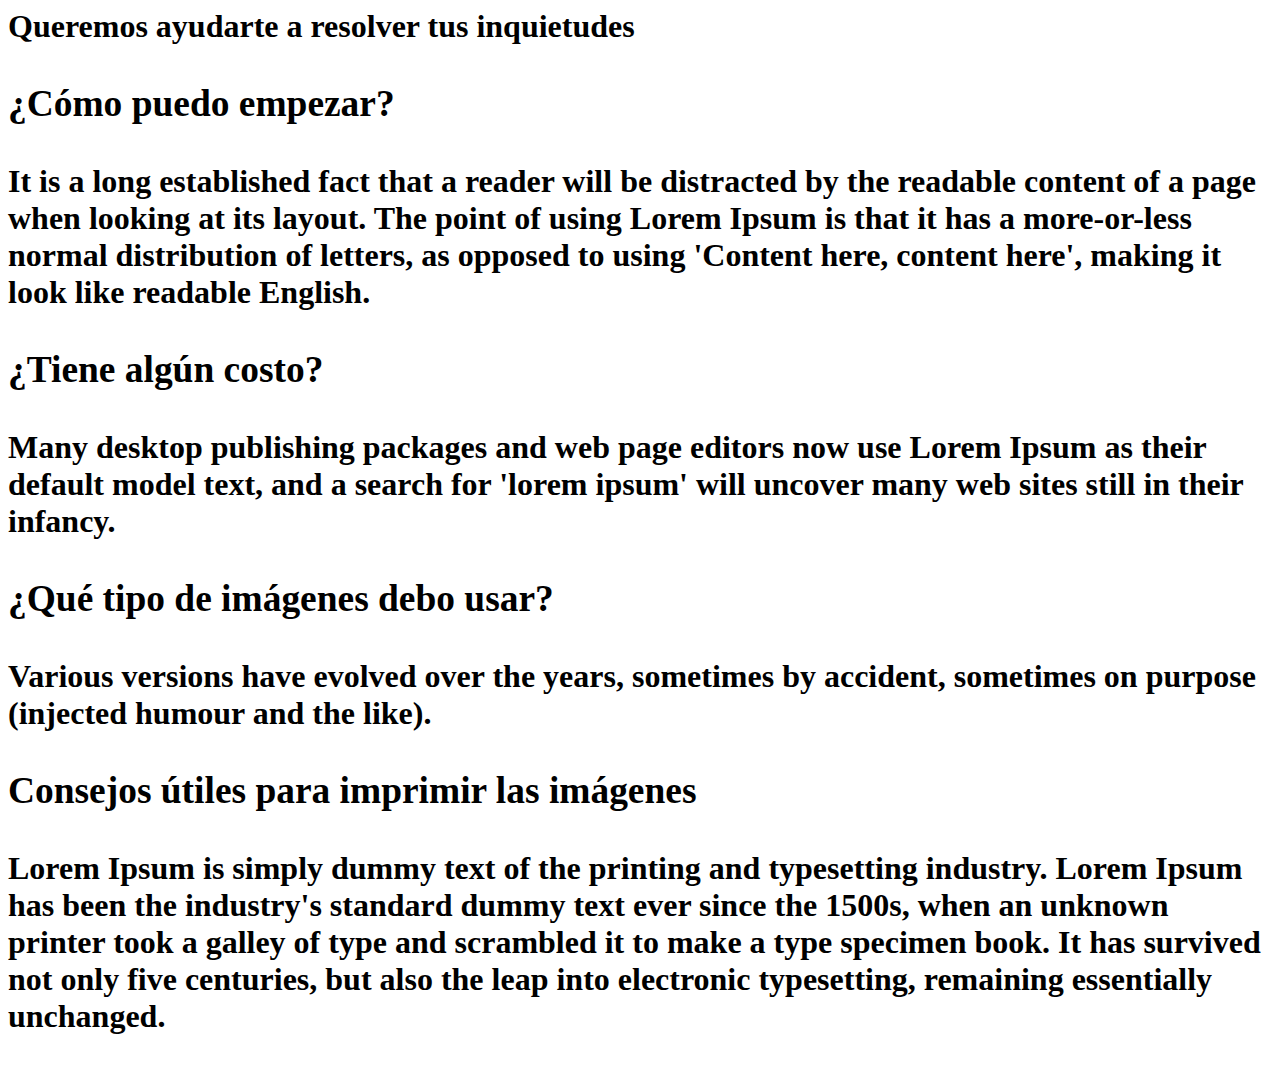
<file: Faqs.html>
<body>
    <div>
        <div class="containerGeneral">
            <h1> Queremos ayudarte a resolver tus inquietudes <h1>
            <div class="faqs">
            <h3>¿Cómo  puedo empezar?</h3>
            <p>It is a long established fact that a reader will be distracted
            by the readable content of a page when looking at its layout.
            The point of using Lorem Ipsum is that it has a more-or-less
            normal distribution of letters, as opposed to using 'Content
            here, content here', making it look like readable English.</p>
            </div>
        
            <div class="faqs">
            <h3>¿Tiene algún costo?</h3>
            <p>Many
            desktop publishing packages and web page editors now use Lorem
            Ipsum as their default model text, and a search for 'lorem
            ipsum' will uncover many web sites still in their infancy.</p>
            </div>
        
            <div class="faqs">
            <h3>¿Qué tipo de imágenes debo usar?</h3>
            <p>Various versions have evolved over the years, sometimes by
            accident, sometimes on purpose (injected humour and the like).</p>
            </div>
        
            <div class="faqs">
            <h3>Consejos útiles para imprimir las imágenes</h3>
            <p>Lorem Ipsum is simply dummy text of the printing and typesetting
            industry. Lorem Ipsum has been the industry's standard dummy
            text ever since the 1500s, when an unknown printer took a galley
            of type and scrambled it to make a type specimen book. It has
            survived not only five centuries, but also the leap into
            electronic typesetting, remaining essentially unchanged.</p> 
            </div> 
        
          </div>
        </div>
    </div>
    <script src="./JS/Header.js"></script>
</body>
</file>
